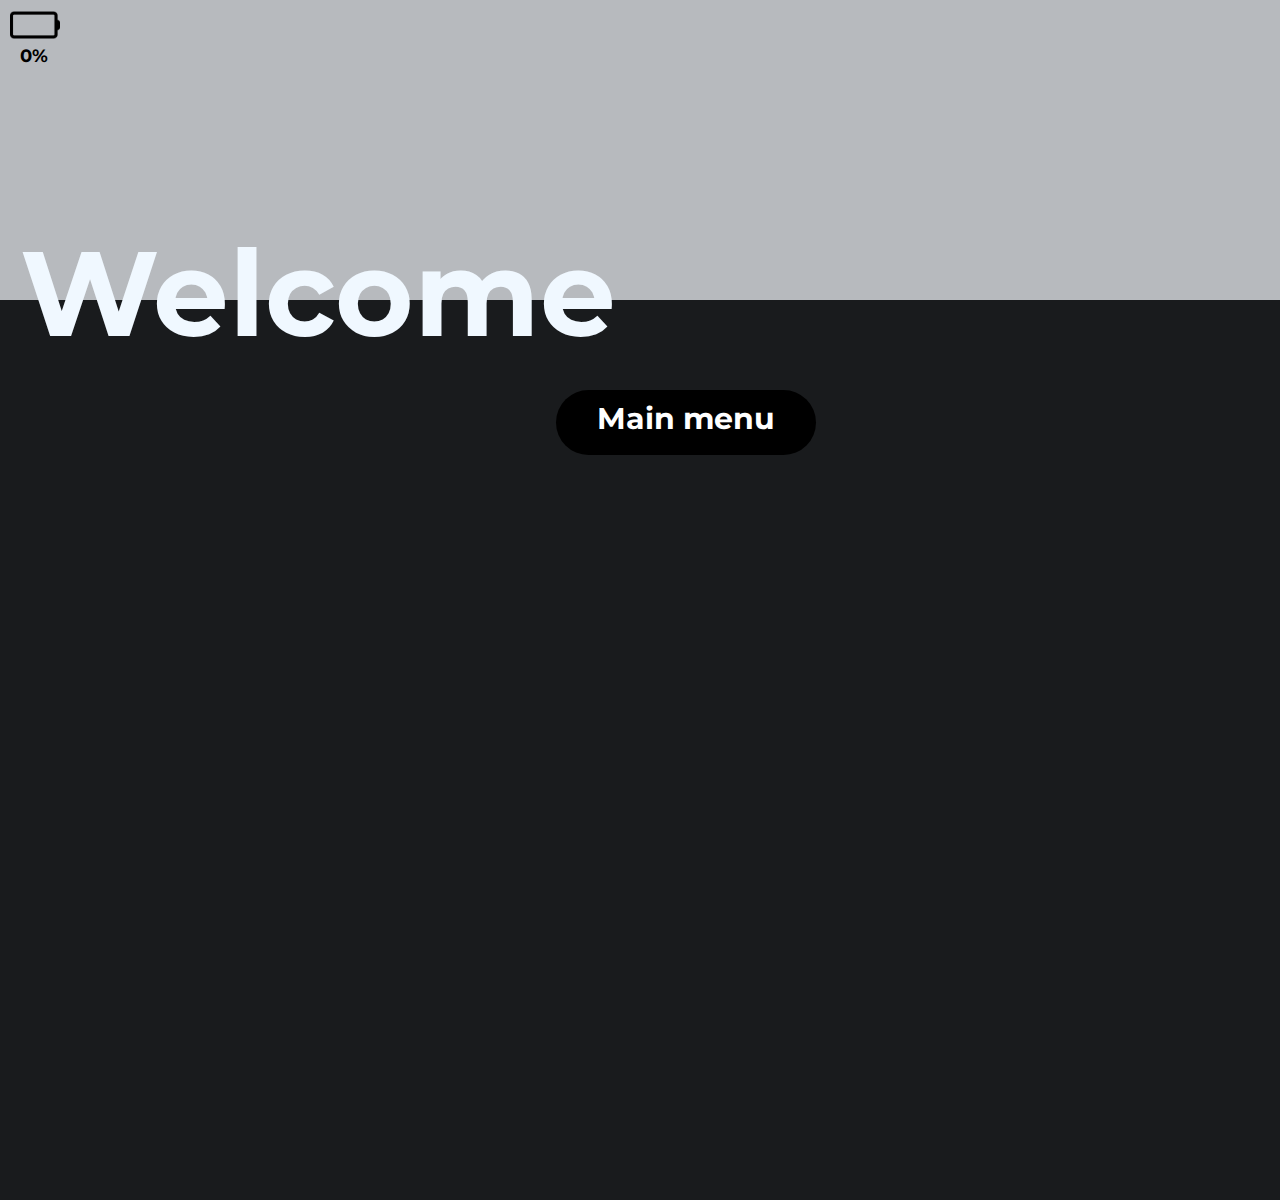
<file: MySyte/index.html>
<!DOCTYPE html>
<html lang="en">
<head>
    <meta charset="UTF-8">
    <meta name="viewport" content="width=device-width, initial-scale=1,shrink-to-fit=no">
    <title>Персональный сайт</title>
    <link rel="stylesheet" href="styles/styles_index.css">
    <link rel="preconnect" href="https://fonts.gstatic.com">
    <link href="https://fonts.googleapis.com/css2?family=Montserrat:wght@300;400&display=swap" rel="stylesheet">

</head>
<body>
<div class="content">
    <div class="down">
        <div class="Button">
            <a class="Button" href="mainPage.php">Main menu</a>
        </div>
    </div>
    <div class="up">
       <span class="batteryNum">
            0%
        </span>

        <span class="textMain">
             Welcome
        </span>

        <div class="imageBattery">
            <img src="images/FirstPageIMG/battery0.png" alt="Батарейка" title="Фото закончилось" width="50" height="50">
        </div>
    </div>


</div>

</body>

</html>
</file>
<file: MySyte/styles/styles_index.css>
body{
    font-family: "Montserrat", "Arial Обычный", "Arial", sans-serif;
    font-weight: 700;
}

.content{
    width: 1242px;
    margin: 0 auto;
}

.textMain{
    font-family: "Montserrat", "Arial Обычный", "Arial", sans-serif;
    font-weight: 700;
    position: absolute;
    color: aliceblue;
    font-style: normal;
    font-size: 120px;
    text-align: center;
    top:220px;
    left: 20px;
}
div.up{
    /*Задний фон*/
    position: absolute;
    background: #B7BABE;
    top: 0px;
    left: 0px;
    width: 100%;
    height: 300px;


}
div.down{
    /*Задний фон*/
    position: absolute;
    background: #191B1D;
    top: 0px;
    left: 0px;
    width: 100%;
    height: 100%;
    margin-top: 300px;

}
div.textUp{
    /*Работа с текстом*/
    font-family: "Montserrat", "Arial Обычный", "Arial", sans-serif;
    font-weight: 700;
    color: #191B1D;
    font-style: normal;
    text-align: center;
    position: absolute;
    top:240px;
    left:380px;

}
div.textDown{
    /*Работа с текстом*/
    font-family: "Montserrat", "Arial Обычный", "Arial", sans-serif;
    font-weight: 700;
    color: #B7BABE;
    font-style: normal;
    font-size: 51px;
    text-align: center;
}
.imageBattery{
    position: absolute;
    left: 10px;
}
.batteryNum{
    position: absolute;
    font-style: normal;
    font-size: 18px;
    top:45px;
    left: 20px ;
}
a.Button{
    font-family: "Montserrat", "Arial Обычный", "Arial", sans-serif;
    font-weight: 700;
    text-decoration: none;
    text-align: center;
    position: absolute;
    left:556px;
    top:90px;
    color: white;
    padding: 10px;
    background: black;
    max-width: 240px;
    width: 100%;
    max-height: 45px;
    height: 100%;
    font-size: 30px;
    border-radius: 100px;
    transition: all 1s ease;

}


a.Button:hover{
    color: black;
    background: white;
    transition: all 1s ease;
}
@keyframes anim_But {
    0%{
        transform: scale(1.25,1.25);
    }
    25%{
        transform: scale(1.20,1.20);
    }
    50%{
        transform: scale(1.15,1.15);
    }
    75%{
        transform: scale(1.10,1.10);
    }
    100%{
        transform: scale(1.05,1.05);
    }
}
@media screen and (max-width: 880px) {
    a.Button{
        left:300px;
    }
}
@media screen and (max-width: 594px) {
    a.Button {
        left: 150px;
        max-width: 140px;
        max-height: 30px;
        font-size: 20px;
    }
    .textMain {
        font-size: 70px;
        top: 255px;
    }
}
@media screen and (min-width: 1340px) {
    a.Button {
        left: 600px;
    }
}
@media screen and (min-width: 1400px){
    a.Button{
        left:700px;
    }
}
</file>
